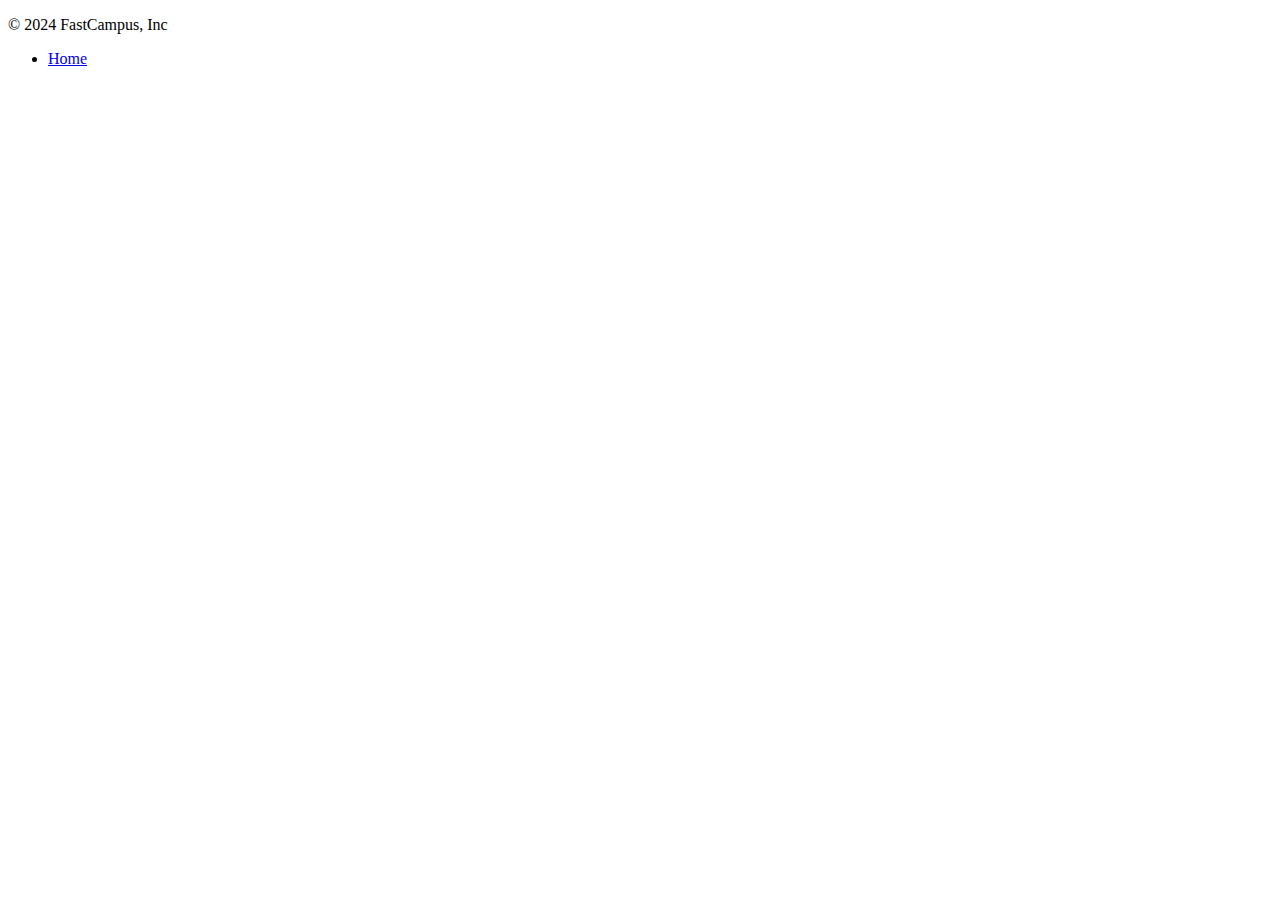
<file: src/main/resources/templates/footer.html>
<!DOCTYPE html>
<html lang="ko" xmlns:th="http://www.thymeleaf.org">
<head>
    <meta charset="UTF-8">
    <title>Footer template</title>
</head>
<body>
    <footer class="container d-flex flex-wrap justify-content-between align-items-center py-3 my-4 border-top">
        <p class="col-md-4 mb-0 text-muted">&copy; 2024 FastCampus, Inc</p>

        <ul class="nav col-md-4 justify-content-end">
            <li class="nav-item"><a href="/" class="nav-link px-2 text-muted">Home</a></li>
        </ul>
    </footer>
</body>
</html>
</file>
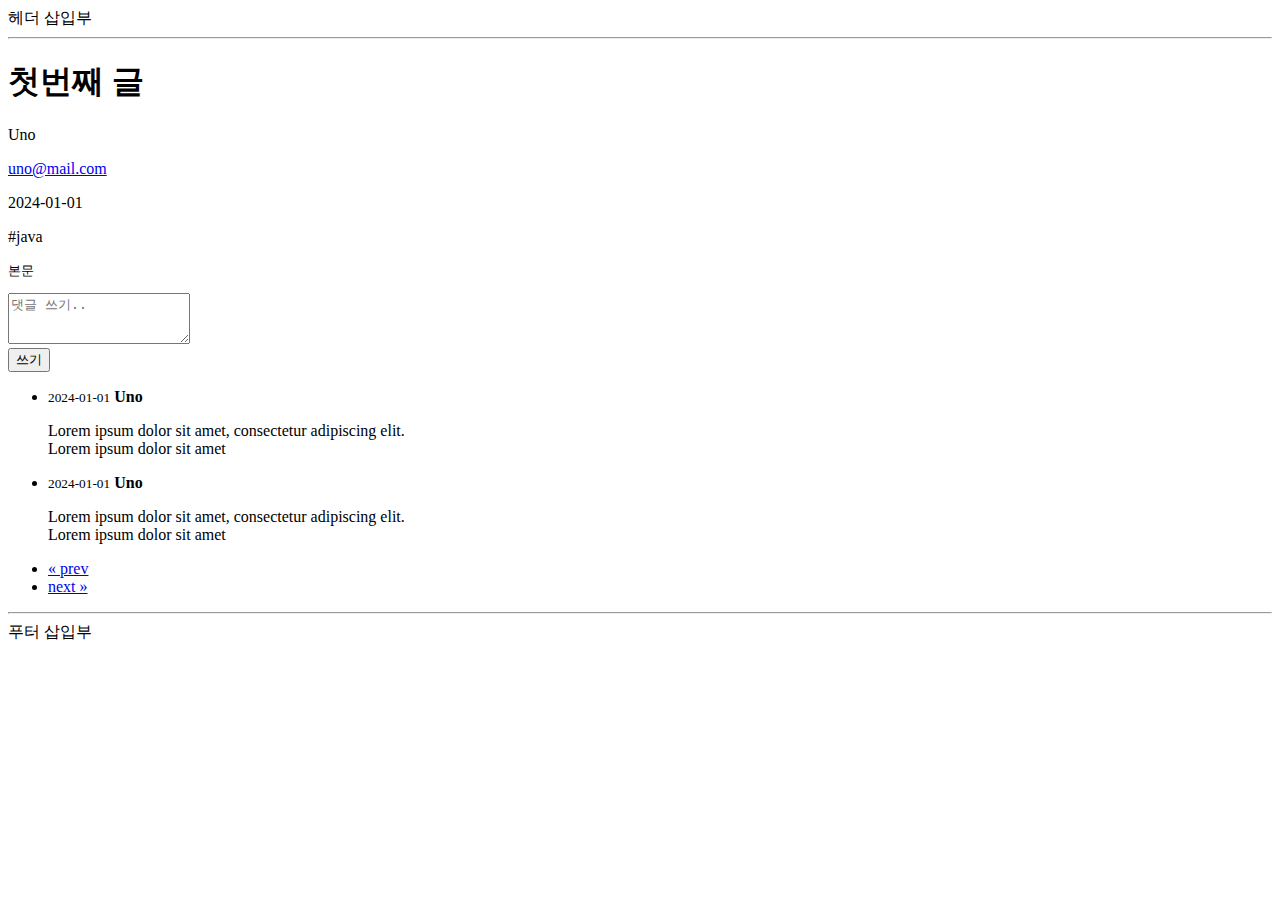
<file: src/main/resources/templates/articles/detail.html>
<!DOCTYPE html>
<html lang="ko">
<head>
  <meta charset="UTF-8">
  <meta name="viewport" content="width=device-width, initial-scale=1">
  <title>게시글 페이지</title>
  <link href="https://cdn.jsdelivr.net/npm/bootstrap@5.3.2/dist/css/bootstrap.min.css" rel="stylesheet" integrity="sha384-T3c6CoIi6uLrA9TneNEoa7RxnatzjcDSCmG1MXxSR1GAsXEV/Dwwykc2MPK8M2HN" crossorigin="anonymous">
</head>
<body>

  <header id="header">
    헤더 삽입부
    <hr>
  </header>

  <main id="article-main" class="container">

    <header id="article-header" class="py-5 text-center">
      <h1>첫번째 글</h1>
    </header>

    <div class="row g-5">
      <section class="col-md-5 col-lg-4 order-md-last">
        <aside>
          <p><span id="nickname" class="nick-name">Uno</span></p>
          <p><a id="email" class="u-url" rel="me" href="mailto:djkehh@gmail.com">uno@mail.com</a></p>
          <p><time id="created-at" datetime="2022-01-01T00:00:00">2024-01-01</time></p>
          <p><span id="hashtag">#java</span></p>
        </aside>
      </section>

      <article id="article-content" class="col-md-7 col-lg-8">
        <pre>본문</pre>
      </article>
    </div>

    <div class="row g-5">
      <section>
        <form class="row g-3">
          <div class="col-8">
            <label for="comment-textbox" hidden>댓글</label>
            <textarea class="form-control" id="comment-textbox" placeholder="댓글 쓰기.." rows="3"></textarea>
          </div>
          <div class="col-auto">
            <label for="comment-submit" hidden>댓글 쓰기</label>
            <button class="btn btn-primary" id="comment-submit" type="submit">쓰기</button>
          </div>
        </form>

        <ul id="article-comments">
          <li>
            <div>
              <time><small>2024-01-01</small></time>
              <strong>Uno</strong>
              <p>
                Lorem ipsum dolor sit amet, consectetur adipiscing elit.<br>
                Lorem ipsum dolor sit amet
              </p>
            </div>
          </li>
          <li>
            <div>
              <time><small>2024-01-01</small></time>
              <strong>Uno</strong>
              <p>
                Lorem ipsum dolor sit amet, consectetur adipiscing elit.<br>
                Lorem ipsum dolor sit amet
              </p>
            </div>
          </li>
        </ul>

      </section>
    </div>

    <div class="row g-5">
      <nav id="pagination" aria-label="Page navigation">
        <ul class="pagination">
          <li class="page-item">
            <a class="page-link" href="#" aria-label="Previous">
              <span aria-hidden="true">&laquo; prev</span>
            </a>
          </li>
          <li class="page-item">
            <a class="page-link" href="#" aria-label="Next">
              <span aria-hidden="true">next &raquo;</span>
            </a>
          </li>
        </ul>
      </nav>
    </div>

  </main>

  <footer id="footer">
    <hr>
    푸터 삽입부
  </footer>

  <script src="https://cdn.jsdelivr.net/npm/bootstrap@5.3.2/dist/js/bootstrap.bundle.min.js" integrity="sha384-C6RzsynM9kWDrMNeT87bh95OGNyZPhcTNXj1NW7RuBCsyN/o0jlpcV8Qyq46cDfL" crossorigin="anonymous"></script>
</body>
</html>
</file>
